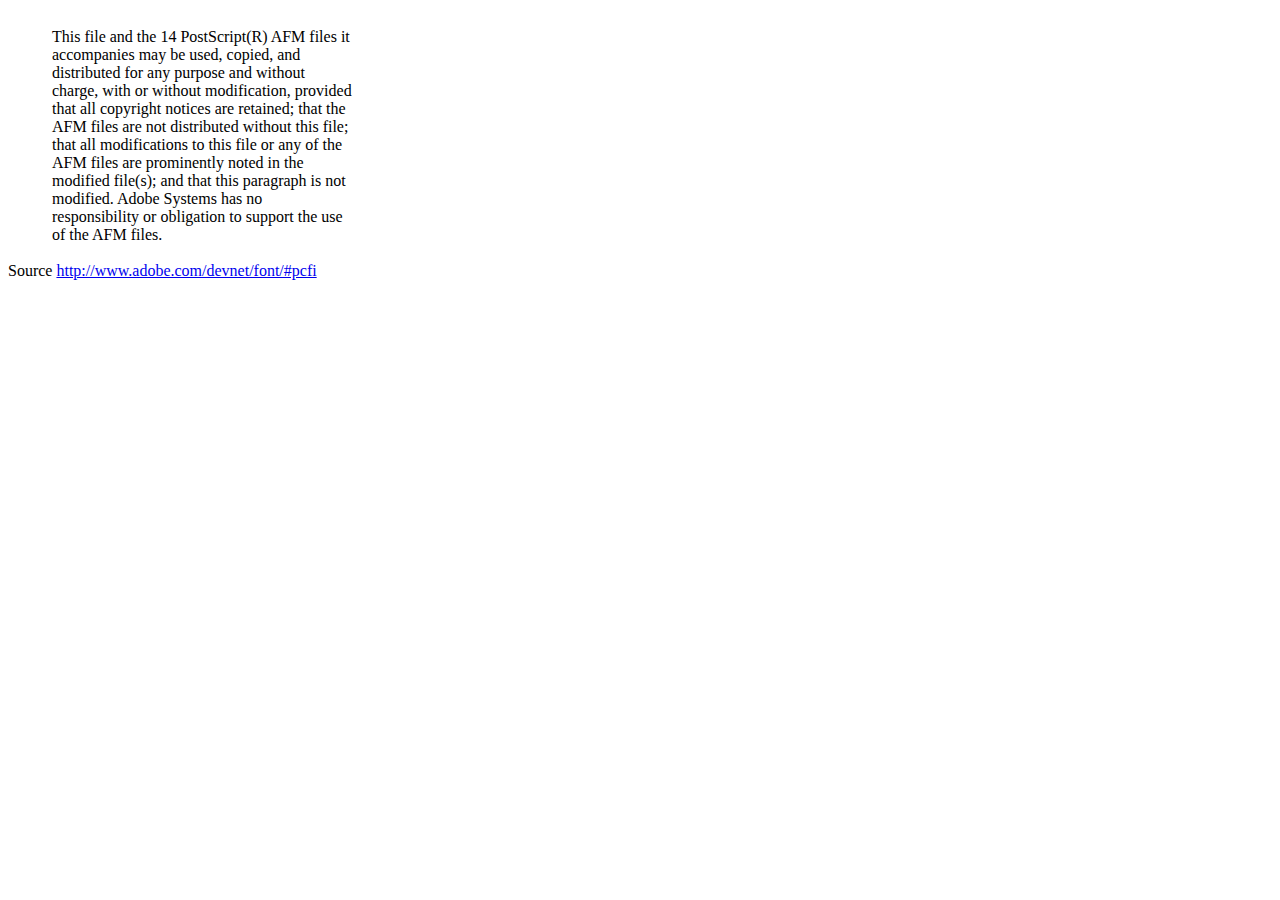
<file: paginaProyectoRest/vendor/dompdf/dompdf/lib/fonts/mustRead.html>
<html>
	<head>
		<meta http-equiv="content-type" content="text/html;charset=iso-8859-1">
		<meta name="generator" content="Adobe GoLive 4">
		<title>Core 14 AFM Files - ReadMe</title>
	</head>
	<body bgcolor="white">
		<font color="white">or</font>
		<table border="0" cellpadding="0" cellspacing="2">
			<tr>
				<td width="40"></td>
				<td width="300">This file and the 14 PostScript(R) AFM files it accompanies may be used, copied, and distributed for any purpose and without charge, with or without modification, provided that all copyright notices are retained; that the AFM files are not distributed without this file; that all modifications to this file or any of the AFM files are prominently noted in the modified file(s); and that this paragraph is not modified. Adobe Systems has no responsibility or obligation to support the use of the AFM files. <font color="white">Col</font></td>
			</tr>
		</table>
		<p>Source <a href="http://www.adobe.com/devnet/font/#pcfi">http://www.adobe.com/devnet/font/#pcfi</a></p>
</body>
</html>
</file>
